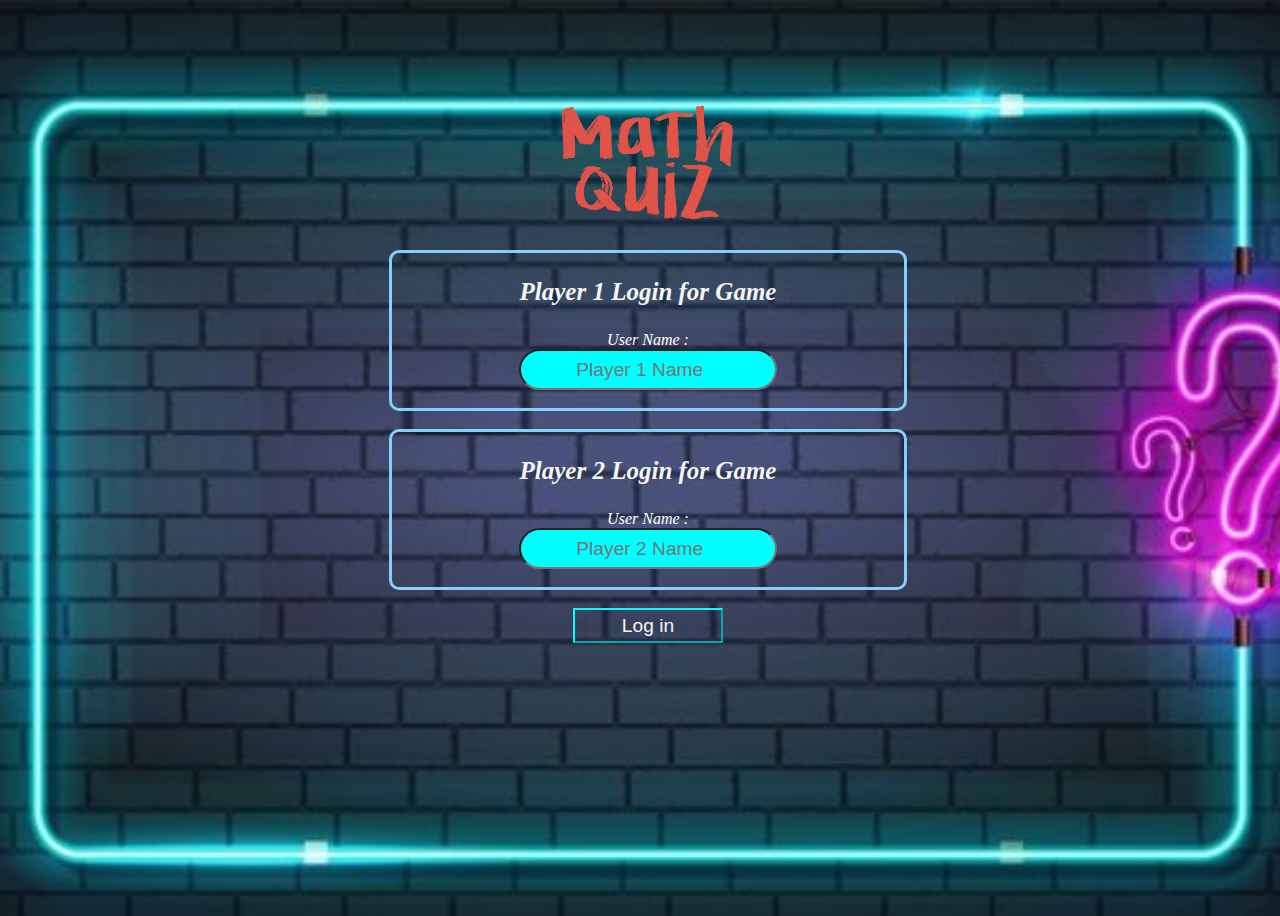
<file: index.html>
<!DOCTYPE html>
<html lang="en">
<head>
    <meta charset="UTF-8">
    <meta http-equiv="X-UA-Compatible" content="IE=edge">
    <meta name="viewport" content="width=device-width, initial-scale=1.0">

    <title>Math Quiz</title>
    <link rel="stylesheet" href="style.css">
</head>
<body>
    <center>
        <br>
        <br>
        <br>
        <br>
        <br>

<img src="heading.png">
<br>
<br>

 
        <div class="col-lg-4 col-sm-8 col-xs-11 login_div1">
            <h3>Player 1 Login for Game</h3>
            <label>User Name :</label><br>
            <input type="text" id="player1_name_input" class="form-control" placeholder="          Player 1 Name">
            <br>
            <br>
        </div>
        
    <br>
        <div class="col-lg-4 col-sm-8 col-xs-11 login_div2">
            <h3>Player 2 Login for Game</h3>
            <label>User Name :</label><br>
            <input type="text" id="player2_name_input" class="form-control" placeholder="          Player 2 Name">
            <br>
            <br>
            
        </div>
        <br>
    
        <button class="btn btn-primary" onclick="addUser()">Log in</button>
    </center>
    <script src="login.js"></script>
</body>
</html>
</file>
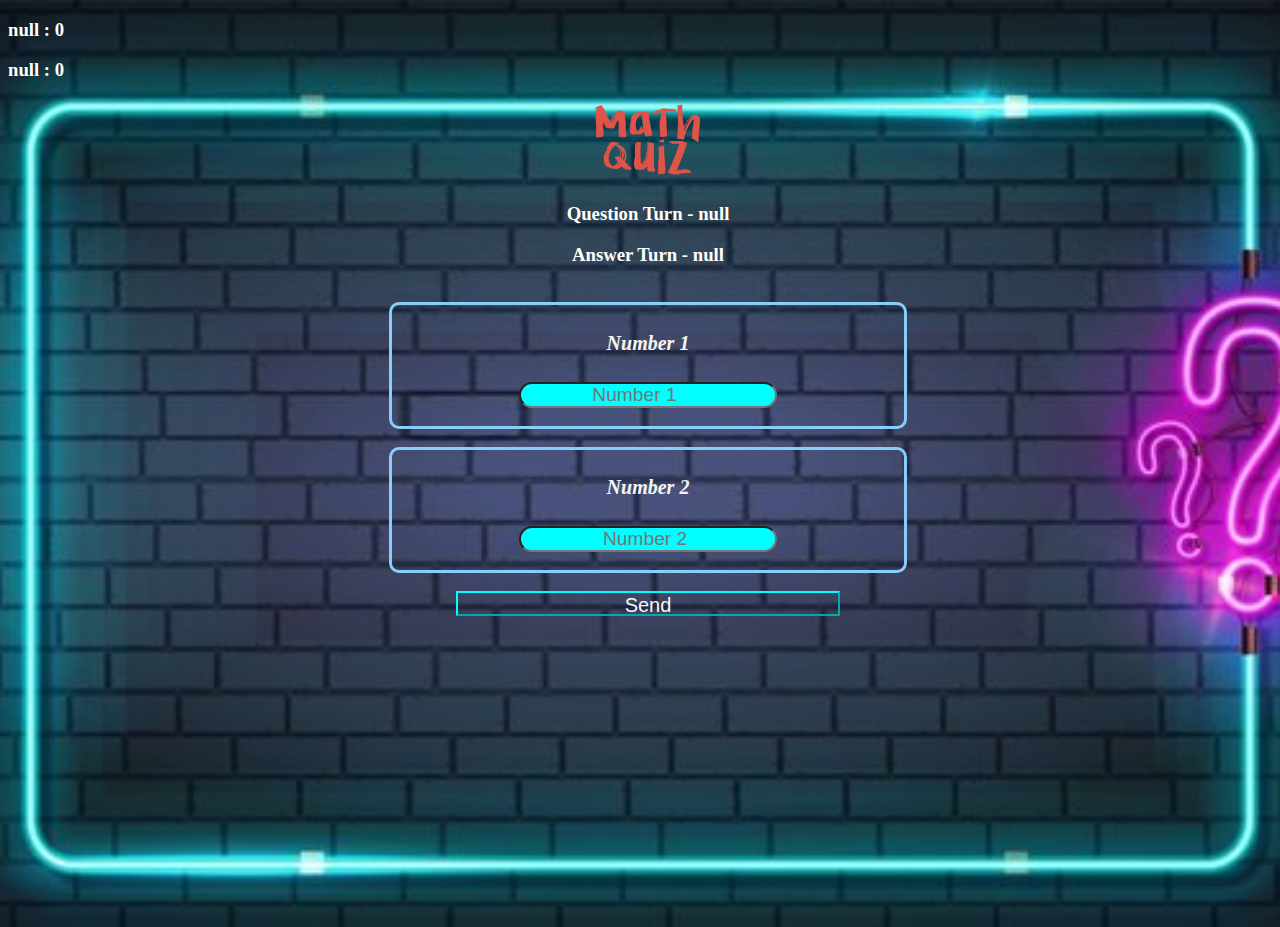
<file: game-page.html>
<!DOCTYPE html>
<html lang="en">
<head>
    <meta charset="UTF-8">
    <meta http-equiv="X-UA-Compatible" content="IE=edge">
    <meta name="viewport" content="width=device-width, initial-scale=1.0">
    <title>Math Quiz</title>
    <link rel="stylesheet" href="game-page.css">
</head>
<body>
            <h3 id="player1_name"></h3>

            <h3 id="player2_name"></h3>
<div class="container">
	<center>
        <img src="heading.png" style="text-align: center; color: white;">

        <h3 id="player_question"></h3>
		<h3 id="player_answer"></h3>
		<div id="output" class="col-lg-6"> </div>
        <br>
        <div class="n1">
            <h4>Number 1</h4>
            <input type="text" id="number1" class="form-control" placeholder="             Number 1">
            <br>
            <br>
        </div>
		<br>
        <div class="n2">
            <h4>Number 2</h4>
            <input type="text" id="number2" class="form-control" placeholder="               Number 2">
            <br>
            <br>
        </div>
		<br>
		<button onclick="send()" class="btn btn-success" style="width: 30%;">Send</button>
	</center>
</div>
<script src="game.js"></script>
</body>
</html>
</file>
<file: style.css>
body{
    background-image: url(bg.jpeg);
    background-repeat: no-repeat;
    background-size: cover;
    background-position: center;
    height: 100vh;
    width: 100%;
}

img{
    height: 130px;
}

h3{
    color: whitesmoke;
    font-size: 25px;
    font-style: italic;
}

label{
    color: white;
    font-size: 16px;
    font-style: oblique;
}

div{
    border: 3px;
    border-radius: 10px;
    border-style: solid;
    width: 40%;
    border-color: lightskyblue;
}

input{
    border-radius: 50px;
    height: 35px;
    width:250px;
    font-size: larger;
    font-style: initial;
    background-color: aqua;
}

button{
    width: 150px;
    height: 35px;
    font-size: larger;
    font-style: initial;
    background-color: transparent;
    color: whitesmoke;
    border-color: aqua;
}
</file>
<file: game-page.css>
body{
    background-image: url(bg.jpeg);
    background-repeat: no-repeat;
    background-size: cover;
    background-position: center;
    height: 100vh;
    width: 100%;
}


img{
    height: 80px;
}

input{
    border-radius: 50px;
    height: 20px;
    width:250px;
    font-size: larger;
    font-style: initial;
    background-color: aqua;
}

button{
    width: 100px;
    height: 25px;
    font-size: 20px;
    font-style: initial;
    background-color: transparent;
    color: whitesmoke;
    border-color: aqua;
}

.n1,.n2{
    border: 3px;
    border-radius: 10px;
    border-style: solid;
    width: 40%;
    border-color: lightskyblue;

}

h4{
    color: whitesmoke;
    font-size: 20px;
    font-style: italic;
}

h3{
    color: white;
    top: 0;
}

span{
    color: white;
}
</file>
